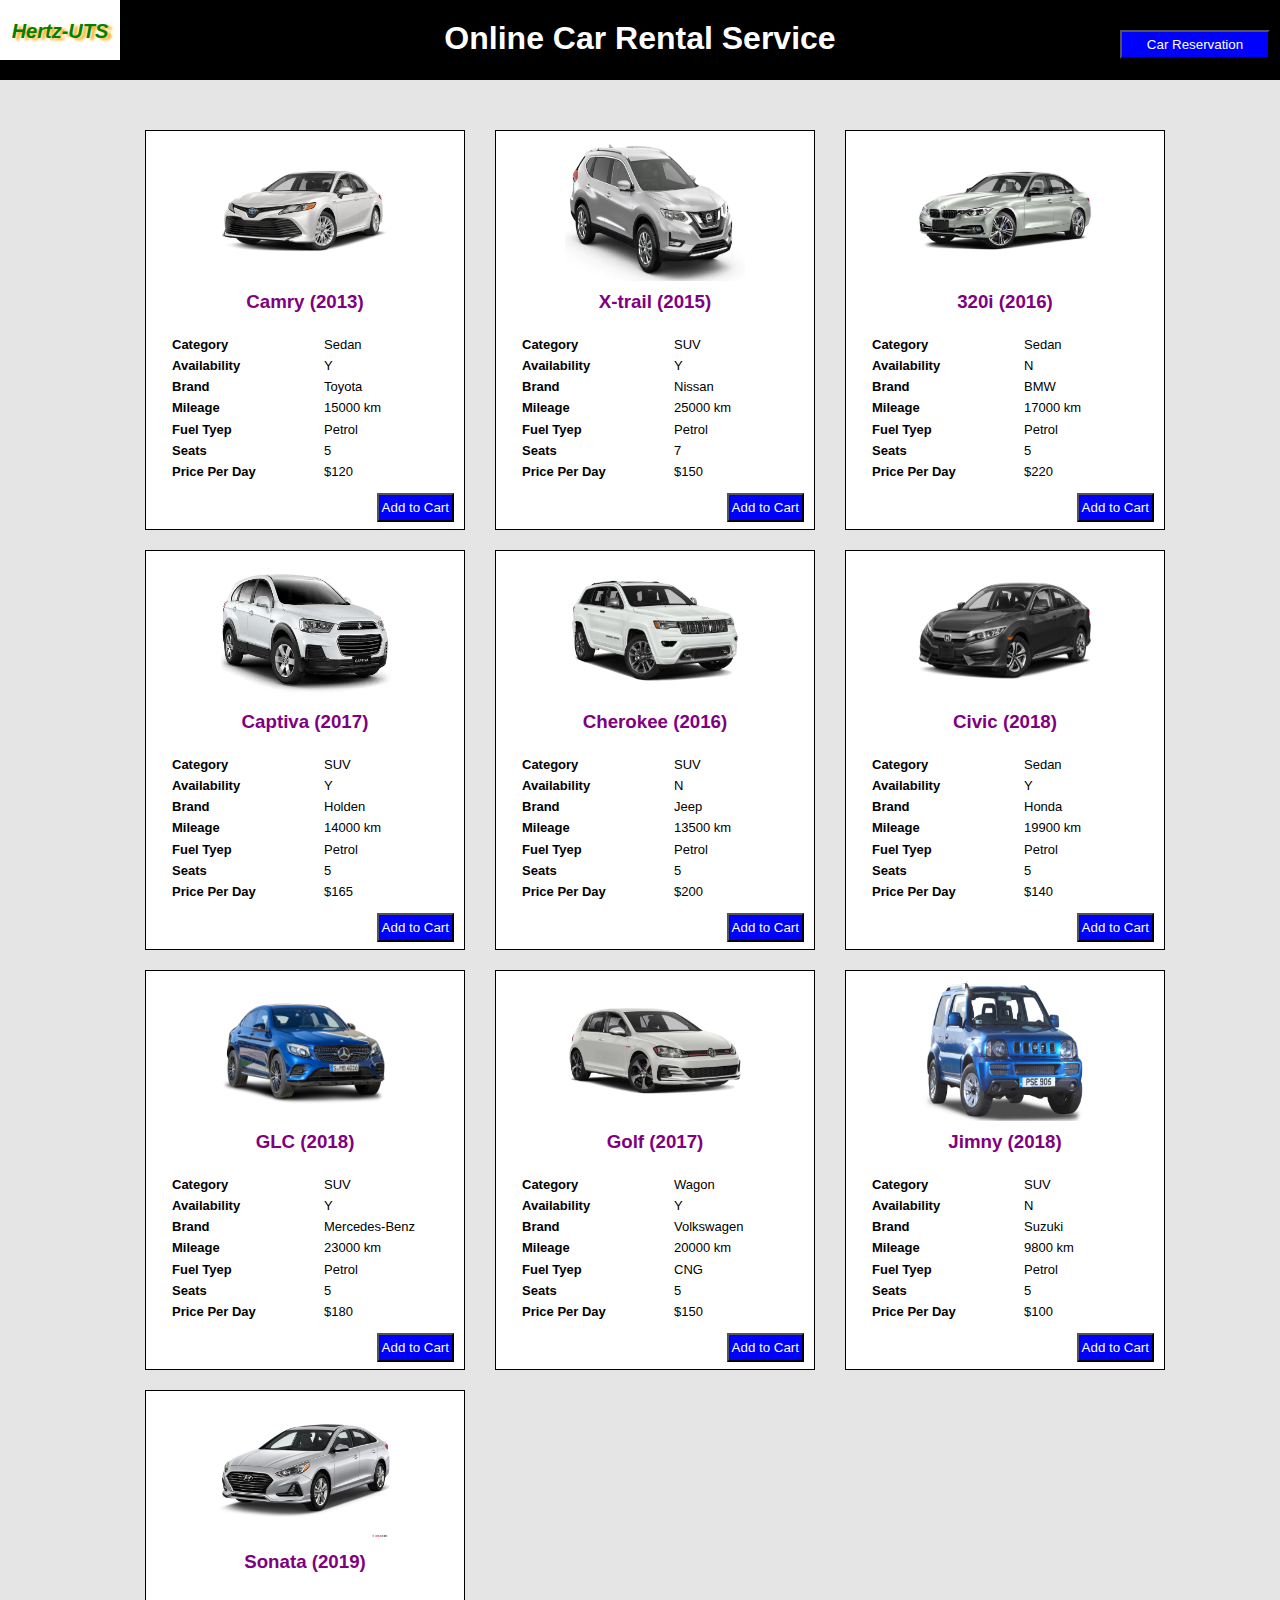
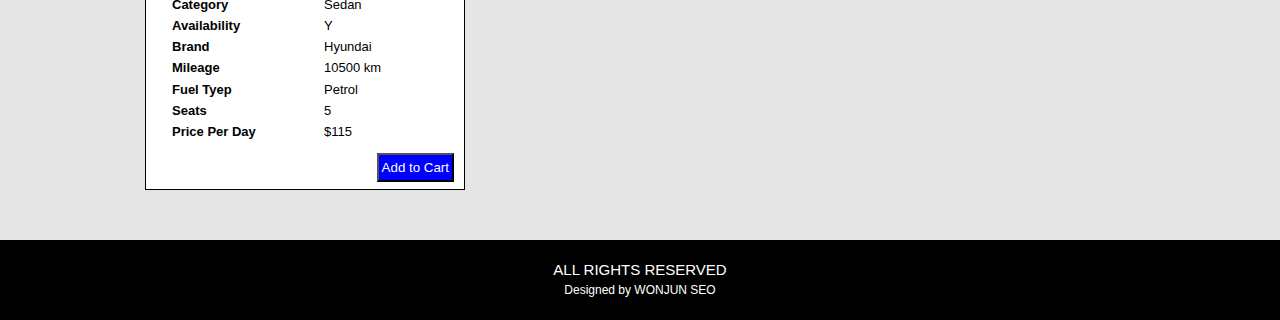
<file: index.html>
<!DOCTYPE html>
<html lang="en">
    <head>
        <title>Hertz-UTS</title>
        <meta charset="UTF-8">
        <meta name="viewport" content="width=device-width, initial-scale=1.0">
        <script src="https://ajax.googleapis.com/ajax/libs/jquery/3.6.0/jquery.min.js"></script>
        <link rel="stylesheet" href="css/styles.css">
    </head>
    <body>
        <div id="container">
            <header>
                <div id="logo">
                    <h2><i>Hertz-UTS</i></h2>
                </div>
                <div id="title">
                    <a href="index.html">
                        <h1>Online Car Rental Service</h1>
                    </a>
                </div>
                <input type="submit" id="car_reservation" value="Car Reservation" onclick="viewCart()">
            </header>
            <main class="contents">
                <div id="car_list"></div>
            </main>
            <footer>
                <div id="rights">
                    <p>ALL RIGHTS RESERVED</p>
                    <p>Designed by WONJUN SEO</p>
                </div>
            </footer>
        </div>
    </body>
    <!-- Load data from cars.json -->
    <script src="js/index.js" type="text/javascript"></script>
</html>
</file>
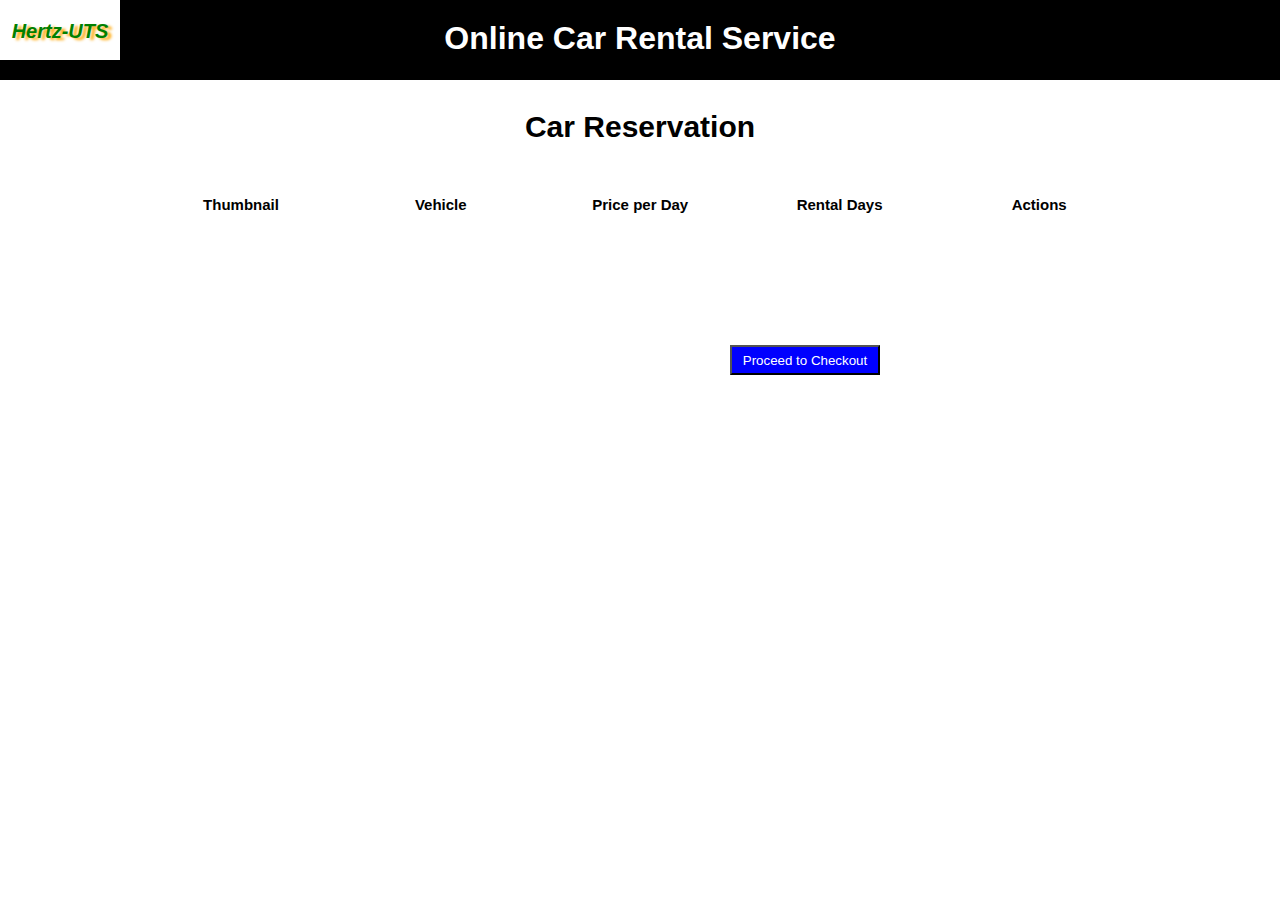
<file: cart.html>
<html>
<head>
    <title>Hertz-UTS</title>
    <meta charset="UTF-8">
    <meta name="viewport" content="width=device-width, initial-scale=1.0">
    <link rel="stylesheet" href="css/cart.css">
    <script src="https://ajax.googleapis.com/ajax/libs/jquery/3.6.0/jquery.min.js"></script>
</head>
<body>
    <header>
        <div id="logo">
            <h2><i>Hertz-UTS</i></h2>
        </div>
        <div id="title">
            <a href="index.html"><h1>Online Car Rental Service</h1></a>
        </div>
    </header>
    <div id="cart">
        <h3>Car Reservation</h3>
        <table id='cart_list'>
            <tr>
                <th>Thumbnail</th>
                <th>Vehicle</th>
                <th>Price per Day</th>
                <th>Rental Days</th>
                <th>Actions</th>
            </tr>
        </table>
    </div>
    <input class="checkout_btn" type="submit" value="Proceed to Checkout" onclick="checkout()">
</body>
<script src="js/cart.js" type="text/javascript"></script>
</html>
</file>
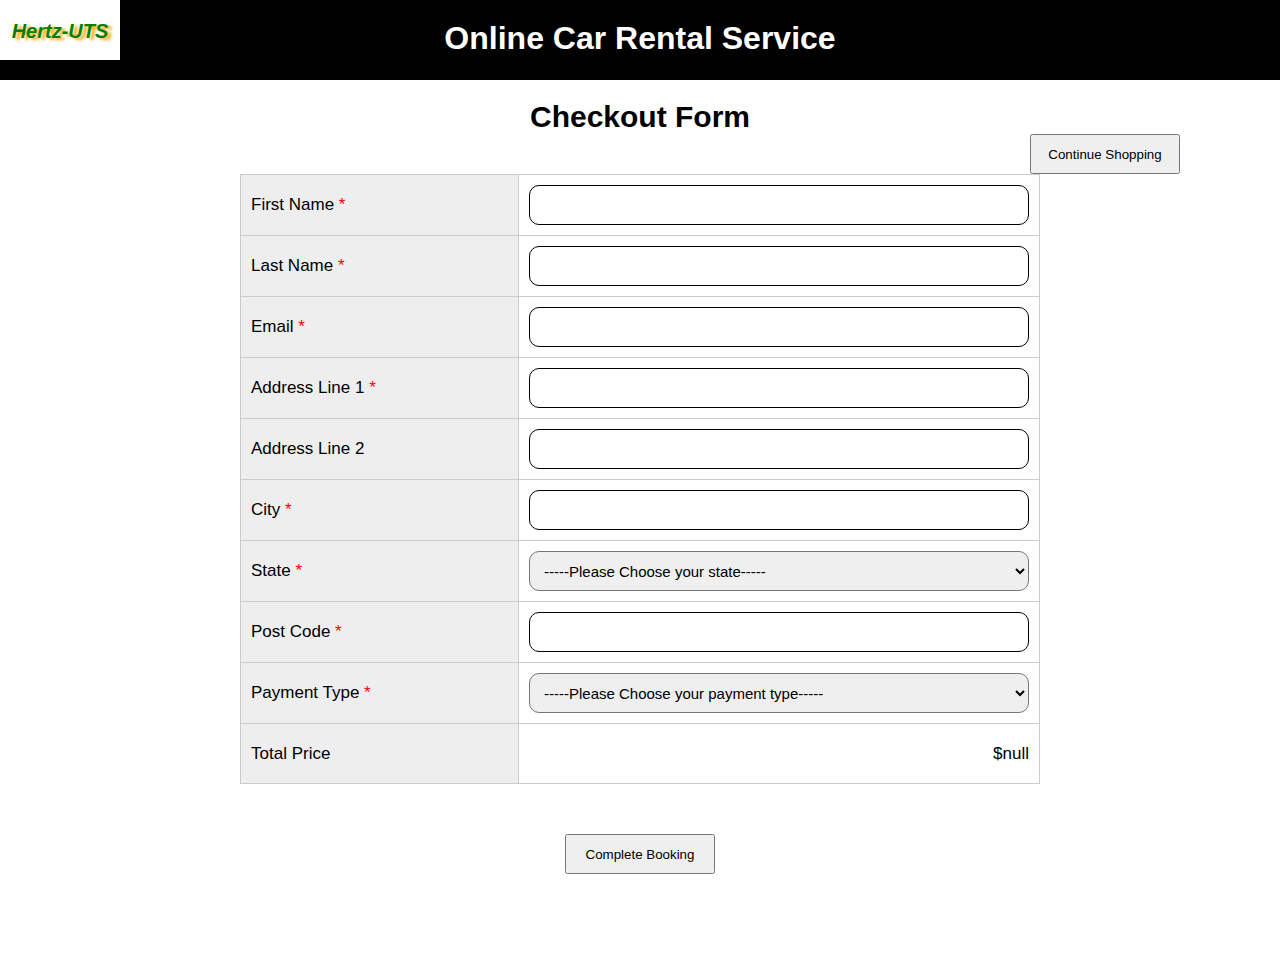
<file: checkout.html>
<html>
    <head>
        <title>Hertz-UTS</title>
        <meta charset="utf-8">
        <meta name="viewport" content="width=device-width, initial-scale=1.0">
        <script src="https://ajax.googleapis.com/ajax/libs/jquery/3.6.0/jquery.min.js"></script>
        <script src="js/validate.js"></script>
        <link rel="stylesheet" href="css/checkout.css">
    </head>
    <body>
        <div id="container">
            <header>
                <div id="logo">
                    <h2><i>Hertz-UTS</i></h2>
                </div>
                <div id="title">
                    <a href="index.html"><h1>Online Car Rental Service</h1></a>
                </div>
            </header>
            <div id="main">
                <h2>Checkout Form</h2>
                <input id='back' type='submit' value='Continue Shopping' onclick='goBack()'/>
                <div>
                    <form id='checkout' action='details.php' method='get' onsubmit='return checkCompleted()'>
                        <table>
                            <colgroup>
                                <col style='background-color:#eee; width: 300px;'>
                                <col>
                            </colgroup>
                            <tr>
                                <td>First Name<span style='color:red'> *</span> </td>
                                <td><input type='text' name='user_first_name' id='user_first_name'></td>
                            </tr>
                            <tr>
                                <td>Last Name<span style='color:red'> *</span> </td>
                                <td><input type='text' name='user_last_name' id='user_last_name'></td>
                            </tr>
                            <tr>
                                <td>Email<span style='color:red'> *</span> </td>
                                <td><input type='text' name='user_email' id='user_email'></td>
                            </tr>
                            <tr>
                                <td>Address Line 1<span style='color:red'> *</span> </td>
                                <td><input type='text' name='user_address1' id='user_address1'></td>
                            </tr>
                            <tr>
                                <td>Address Line 2</td>
                                <td><input type='text' name='user_address2' id='user_address2'></td>
                            </tr>
                            <tr>
                                <td>City<span style='color:red'> *</span> </td>
                                <td><input type='text' name='user_city' id='user_city'></td>
                            </tr>
                            <tr>
                                <td>State<span style='color:red'> *</span> </td>
                                <td>
                                    <select id='user_state' name='user_state'>
                                        <option value="">-----Please Choose your state-----</option>
                                        <option value="ACT">Australian Capital Territory</option>
                                        <option value="NSW">New South Wales</option>
                                        <option value="QLD">Queensland</option>
                                        <option value="VIC">Victoria</option>
                                        <option value="TAS">Tasmania</option>
                                        <option value="WA">Western Australia</option>
                                        <option value="SA">South Australia</option>
                                        <option value="NT">Northern Territory</option>
                                    </select>
                                </td>  
                            </tr>
                            <tr>
                                <td>Post Code<span style='color:red'> *</span> </td>
                                <td><input type='text' name='user_postcode' id='user_postcode'></td>
                            </tr>
                            <tr>
                                <td>Payment Type<span style='color:red'> *</span> </td>
                                <td>
                                    <select id='user_payment' name='user_payment'>
                                        <option value="">-----Please Choose your payment type-----</option>
                                        <option value="Visa">Visa</option>
                                        <option value="Mastercard">Mastercard</option>
                                        <option value="American Express">American Express</option>
                                        <option value="Paypal">Paypal</option>
                                    </select>
                                </td>  
                            </tr>
                            <tr>
                                <td>Total Price</td>
                                <td class="total_price" style="text-align:right;"></td>
                            </tr>
                        </table>
                        <input id='complete' type='submit' value='Complete Booking' onclick=''/>
                    </form>
                </div>
            </div>
        </div>
    </body>
    <script src="js/totalPrice.js" type="text/javascript"></script>
    <script src="js/return.js" type="text/javascript"></script>
</html>
</file>
<file: css/styles.css>
* {
    margin: 0;
    padding: 0;
    box-sizing: border-box;
}
#container {
    margin: 0 auto;
    width: 100%;
    background-color: #E5E5E5;
}
a {
    text-decoration: none;
}

/* Header Section */
header {
    position: relative;
    background-color: #000;
    max-width: 100%;
    min-width: 30%;
    height: 80px;
}

#logo {
    background-color: white;
    width: 120px;
    position: absolute;
    top: 0;
    left: 0;
    height: 60px;
    padding: 20px 0;
}
#logo h2 {
    font-size: 20px;
    color: green;
    font-family: Arial;
    text-align: center;
    text-shadow: 4px 2px 3px #ffa500;
}
#title {
    width: 500px;
    margin: 0 auto;
}
#title h1 {
    color: white;
    text-align: center;
    padding: 20px 0;
    font-family: Arial;
}
header input {
    position: absolute;
    top: 30px;
    right: 10px;
    width: 150px;
    padding: 5px 3px;
    background-color: blue;
    color: white;
}

header input:hover {
    background-color: black;
    color: white;
}

/* Body Section */
.contents {
    width: 100%;
    padding-bottom: 50px;
}

#car_list {
    margin-top: 50px;
    margin-left: 30px;
    justify-content: center;
    display: grid;
    grid-template-columns: repeat(auto-fit, 320px);
    grid-gap: 20px 30px;
    max-width: 1400px;
}
.car_details {
    padding-top: 10px;
    background-color: white;
    height: 400px;
    border: 1px solid #000;
}
.car_details img {
    display: block;
    width: 180px;
    height: 140px;
    margin: 0 auto;
}
.car_details h3{
    color: purple;
    margin-top: 10px;
    text-align: center;
    font-family: Arial;
}
.car_details .details {
    margin: 0 auto;
    height: 150px;
    margin-top: 20px;
    width: 270px;
}
.car_details .details td {
    font-family: Arial;
    font-size: 13px;
}
.car_details input {
    background-color: blue;
    padding: 5px 3px;
    color: white;
    float: right;
    margin-top: 10px;
    margin-right: 10px;
}
.car_details input:hover {
    background-color: black;
    color: white;
}

footer {
    width: 100%;
    height: 80px;
    background-color: black;
}
#rights {
    padding-top: 20px;
}
#rights p {
    line-height: 20px;
    text-align: center;
    color: white;
    font-family: Arial;
    font-size: 15px;
}

#rights p:last-child {
    font-size: 12px;
}
</file>
<file: css/cart.css>
* {
    padding: 0;
    margin: 0;
    box-sizing: border-box;
}
a{
    text-decoration: none;
}
header {
    width: 100%;
    height: 80px;
    background-color: #000;
}
#logo {
    background-color: white;
    width: 120px;
    float: left;
    height: 60px;
    padding: 20px 0;
}
#logo h2 {
    font-size: 20px;
    color: green;
    font-family: Arial;
    text-align: center;
    text-shadow: 4px 2px 3px #ffa500;
}
#title {
    width: 500px;
    margin: 0 auto;
}
#title h1 {
    color: white;
    text-align: center;
    padding-top: 20px;
    font-family: Arial;
}
/*********************************/
#cart {
    width: 100%;
    padding: 0;
    margin: 0 auto;
}
#cart > h3 {
    padding-top: 30px;
    text-align: center;
    font-family: Arial;
    font-size: 30px;
}
#cart_list {
    padding-top: 50px;
    width: 1000px;
    margin: 0 auto;
}
#cart_list tr th {
    width: 200px;
    font-family: Arial;
    font-size: 15px;
    font-weight: 700;
    padding-bottom: 30px;
}
.checkout_btn {
    margin-top: 100px;
    margin-right: 400px;
    float:right;
    background-color: blue;
    color: white;
    width: 150px;
    height: 30px;
}
th, td {
    text-align: center;
}
input[type="number"] {
    width: 100px;
    padding: 3px 10px;
}
input[type="submit"] {
    padding: 3px 10px;
    background-color: blue;
    color: white;
}
input[type="submit"]:hover {
    background-color: black;
    color:white;
}
</file>
<file: css/checkout.css>
* {
    padding: 0;
    margin: 0;
    box-sizing: border-box;
}
a{
    text-decoration: none;
}
#container {
    margin: 0 auto;
    width: 100%;
    padding-bottom: 80px;
}

/* Header */
header {
    position: relative;
    background-color: #000;
    max-width: 100%;
    min-width: 30%;
    height: 80px;
}

#logo {
    background-color: white;
    width: 120px;
    position: absolute;
    top: 0;
    left: 0;
    height: 60px;
    padding: 20px 0;
}
#logo h2 {
    font-size: 20px;
    color: green;
    font-family: Arial;
    text-align: center;
    text-shadow: 4px 2px 3px #ffa500;
}
#title {
    width: 500px;
    margin: 0 auto;
}
#title h1 {
    color: white;
    text-align: center;
    padding: 20px 0;
    font-family: Arial;
}

/* Checkout Form */
#main {
    width: 100%;
}
#main > h2{
    text-align: center;
    font-family: Arial;
    font-size: 30px;
    padding-top: 20px;
}
#checkout {
    margin: 0 auto;
    width: 1000px;
}
#checkout table {
    width: 800px;
    margin: 0 auto;
}
#checkout table, td {
    border:1px solid #ccc;
    border-collapse: collapse;
}
#checkout > tr, td, select{
    padding: 10px;
    font-size: 17px;
    font-family: Arial;
}
#checkout input[type=text] {
    padding-left: 10px;
    width: 500px;
    height: 40px;
    border-radius: 10px;
    font-size: 15px;
    border: 1px solid black;
}
#user_state, #user_payment {
    width: 500px;
    height: 40px;
    border-radius: 10px;
    font-size: 15px;
}
#user_state option, #user_payment option {
    font-size: 15px;
}
#checkout .total_price {
    height: 60px;
}

/* Buttons */
#complete:hover, #back:hover {
    background-color: black;
    color:white;
}
#complete, #back {
    width: 150px;
    height: 40px;
    display: block;
    margin: 0 auto;
}
#complete { 
    margin-top: 50px;
}
#back {
    margin-right: 100px;
}
</file>
